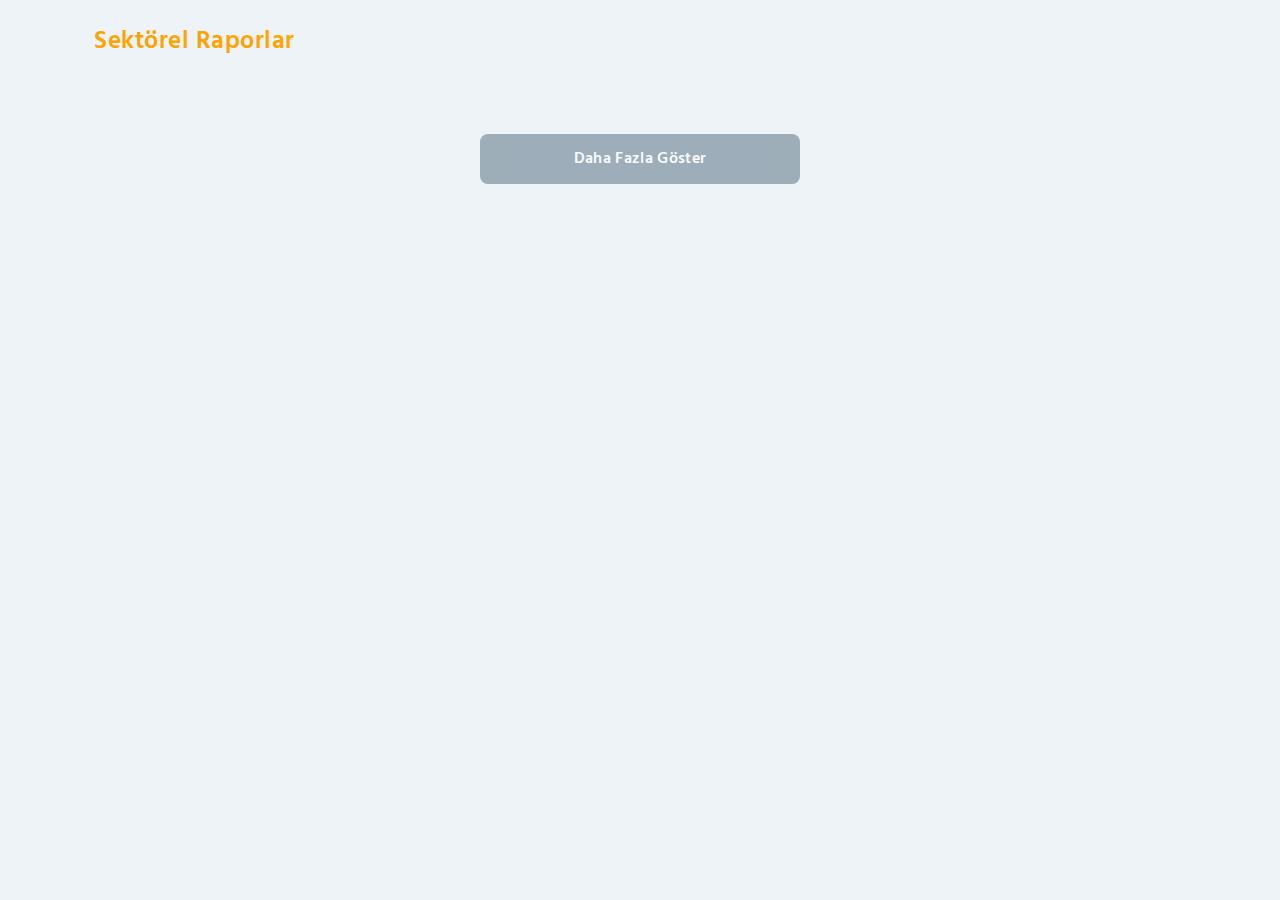
<file: src/index.html>
<!DOCTYPE html>
<html lang="en">
  <head>
    <meta charset="UTF-8" />
    <meta name="viewport" content="width=device-width, initial-scale=1.0" />
    <title>Document</title>
    <link rel="stylesheet" href="style.css" />
    <link rel="stylesheet" href="reset.css" />
    <link rel="preconnect" href="https://fonts.googleapis.com" />
    <link rel="preconnect" href="https://fonts.gstatic.com" crossorigin />
    <link
      href="https://fonts.googleapis.com/css2?family=Hind:wght@300;400;500;600;700&display=swap"
      rel="stylesheet"
    />

    <script src="./index.js"></script>
  </head>
  <body>
    <h4 class="big-header">Sektörel Raporlar</h4>
    <!-- <div class="maincard-all">
      <div class="maincard-container">
        <div class="maintitle-container">
          <h1>Güneş Enerjisi</h1>
          <span>22.01.2022</span>
        </div>
        <p>
          PwC'nin Küresel Risk Araştırması 2023, lider şirketlerin fırsat ve
          değer yaratma arayışında teknoloji ve verinin dönüştürücü gücünü
          benimseyerek riske bakış açılarını nasıl değiştirdiklerini ortaya
          koyuyor. PwC'nin Küresel Risk Araştırması 2023, lider şirketlerin
          fırsat ve değer yaratma arayışında teknoloji ve verinin dönüştürücü
          gücünü benimseyerek riske bakış açılarını nasıl değiştirdiklerini
          ortaya koyuyor.
        </p>
        <a href="" class="mainreport-link"
          >Raporu Göster
          <svg
            xmlns="http://www.w3.org/2000/svg"
            width="16"
            height="16"
            fill="currentColor"
            class="bi bi-chevron-right"
            viewBox="0 0 16 16"
          >
            <path
              fill-rule="evenodd"
              d="M4.646 1.646a.5.5 0 0 1 .708 0l6 6a.5.5 0 0 1 0 .708l-6 6a.5.5 0 0 1-.708-.708L10.293 8 4.646 2.354a.5.5 0 0 1 0-.708"
              style="stroke: currentColor; stroke-width: 1.5; fill: none"
            />
          </svg>
        </a>
      </div>
      <img src="mainimage.png" alt="Energy Solutions" class="maincard-img" />
    </div> -->

    <div class="grid-container">
      <!-- <div class="card-all">
        <div class="card-container">
          <div class="title-container">
            <h2>Güneş Enerjisi</h2>
            <span>22.01.2022</span>
          </div>
          <p class="card-exp">
            PwC'nin Küresel Risk Araştırması 2023, lider şirketlerin fırsat ve
            değer yaratma arayışında teknoloji ve verinin dönüştürücü gücünü
            benimseyerek riske bakış açılarını nasıl değiştirdiklerini ortaya
            koyuyor.
          </p>
          <a href="" class="report-link"
            >Raporu Göster
            <svg
              xmlns="http://www.w3.org/2000/svg"
              width="16"
              height="16"
              fill="currentColor"
              class="bi bi-chevron-right"
              viewBox="0 0 16 16"
            >
              <path
                fill-rule="evenodd"
                d="M4.646 1.646a.5.5 0 0 1 .708 0l6 6a.5.5 0 0 1 0 .708l-6 6a.5.5 0 0 1-.708-.708L10.293 8 4.646 2.354a.5.5 0 0 1 0-.708"
                style="stroke: currentColor; stroke-width: 1.5; fill: none"
              />
            </svg>
          </a>
          <img src="image.png" alt="Energy Solutions" class="card-img" />
        </div>
      </div> -->
    </div>
    <a href="" class="show-link">
      <button disabled class="show-button">Daha Fazla Göster</button>
    </a>
  </body>
</html>
</file>
<file: src/style.css>
body {
  max-width: 1136px;
  background-color: rgba(238, 243, 248, 1);
  margin: 0 auto;
}
.big-header {
  margin-top: 22px;
  margin-bottom: 36px;
  width: 100%;
  margin-left: 22px;
  font-family: Hind;
  font-size: 25px;
  font-weight: 600;
  line-height: 40.03px;
  letter-spacing: 0.02em;
  color: rgba(255, 163, 0, 1);
}

.maincard-all {
  display: flex;
  justify-content: center;
  align-items: center;
  padding: 24px;
  background-color: rgba(255, 255, 255, 1);
  border-radius: 8px;
  opacity: 0px;
  border: 1px solid rgba(232, 236, 242, 1);
  margin: 22px;
}
.maincard-container {
  width: 540px;
  height: 337px;
  gap: 16px;
  opacity: 0px;
  overflow: auto;
}
.maincard-all:hover h1 {
  display: block;

}

.maincard-container p {
  font-family: Hind;
  font-size: 16px;
  font-weight: 400;
  line-height: 24px;
  text-align: left;
  color: rgba(72, 96, 114, 1);
}
.maincard-img {
  width: 480px;
  height: 337px;
  gap: 0px;
  border-radius: 8px;
  opacity: 0px;
  margin-left: 24px;
}
.maintitle-container {
  display: flex;
  justify-content: space-between;
  align-items: center;
  margin-bottom: 16px;
}
.maintitle-container h1 {
  color: rgba(72, 96, 114, 1);
  overflow: hidden;
  display: -webkit-box;
  -webkit-box-orient: vertical;
  -webkit-line-clamp: 1;

}
.maintitle-container span {
  font-family: Hind;
  color: rgba(72, 96, 114, 1);
  font-size: 16px;
  font-weight: 400;
  line-height: 25.62px;
  letter-spacing: 0.02em;
  text-align: left;
}
.mainreport-link {
  display: flex;
  justify-content: space-between;
  float: right;
  align-items: center;
  font-family: Hind;
  font-size: 16px;
  font-weight: 600;
  line-height: 30px;
  letter-spacing: 0.02em;
  text-align: center;
  text-decoration: none;
  color: rgba(72, 96, 114, 1);
  margin-top: 16px;
}
.bi-chevron-right {
  width: 26px;
  height: 26px;
  padding: 6px;
  gap: 0px;
  margin-left: 5px;
  color: rgba(72, 96, 114, 1);
  fill: 12px solid rgba(72, 96, 114, 1);
}

.card-container > * {
  margin-bottom: 16px;
}
.grid-container {
  display: grid;
  grid-template-columns: repeat(auto-fit, minmax(348px, 1fr));
  justify-content: space-between;
  align-items: center;
  margin: 0 22px;
  gap: 24px;
  row-gap: 36px;
  margin-top: 36px;
}
.card-container {
  padding: 24px;
  width: 100%;
  height: 100%;
  border-radius: 8px;
  border: 1px;
  opacity: 0px;
  background-color: rgba(255, 255, 255, 1);
  border: 1px solid rgba(232, 236, 242, 1);
  box-shadow: 0px 0px 12px 0px rgba(83, 96, 138, 0.1);
  padding-bottom: 24px;
  display: flex;
  flex-direction: column;
}
.card-container .report-link {
  margin-top: auto;
  display: flex;
  justify-content: flex-end;
  align-items: center;
  font-family: Hind;
  font-size: 16px;
  font-weight: 600;
  line-height: 30px;
  letter-spacing: 0.02em;
  text-decoration: none;
  color: rgba(72, 96, 114, 1);
}

.card-exp {
  line-height: 25.62px;
  font-family: Hind;
  font-size: 16px;
  font-weight: 400;
  color: rgba(72, 96, 114, 1);
  width: 300px;
  gap: 0px;
  opacity: 0px;
}
.card-img {
  display: block;
  object-fit: contain;
  width: 100%;
  border-radius: 12px;
}
.title-container {
  display: flex;
  justify-content: space-between;
  align-items: center;
}

.title-container h2 {
  color: rgba(72, 96, 114, 1);
  overflow: hidden;
  display: -webkit-box;
  -webkit-box-orient: vertical;
  -webkit-line-clamp: 1;
}

.card-container:hover h2 {
  display: block;
}

.title-container span {
  color: rgba(72, 96, 114, 1);
  font-family: Hind;
  font-size: 16px;
  font-weight: 400;
  line-height: 25.62px;
  letter-spacing: 0.02em;
  text-align: left;
}
.show-link {
  display: flex;
  justify-content: center;
  text-align: center;
  text-decoration: none;
  margin: 0 auto;
}
.show-button {
  width: 320px;
  height: 50px;
  font: Hind;
  background-color: rgba(104, 128, 144, 1);
  color: rgba(255, 255, 255, 1);
  font-family: Hind;
  font-size: 16px;
  font-weight: 600;
  line-height: 30px;
  letter-spacing: 0.02em;
  text-align: center;
  border-radius: 8px;
  padding: 8px 16px 8px 16px;
  opacity: 60%;
  gap: 10px;
  border: none;
  margin-top: 36px;
  margin-bottom: 22px;
}

@media (max-width: 730px) {
  .maincard-all {
    display: none;
  }
  .grid-container {
    gap: 24px;
    margin: 0 16px;
  }
  .show-button {
    background-image: linear-gradient(
      to right,
      rgb(86, 110, 134),
      rgb(3, 20, 26)
    );
    width: 100%;
  }
  .show-link {
    padding: 0 16px;
    margin-top: -12px;
  }
}
</file>
